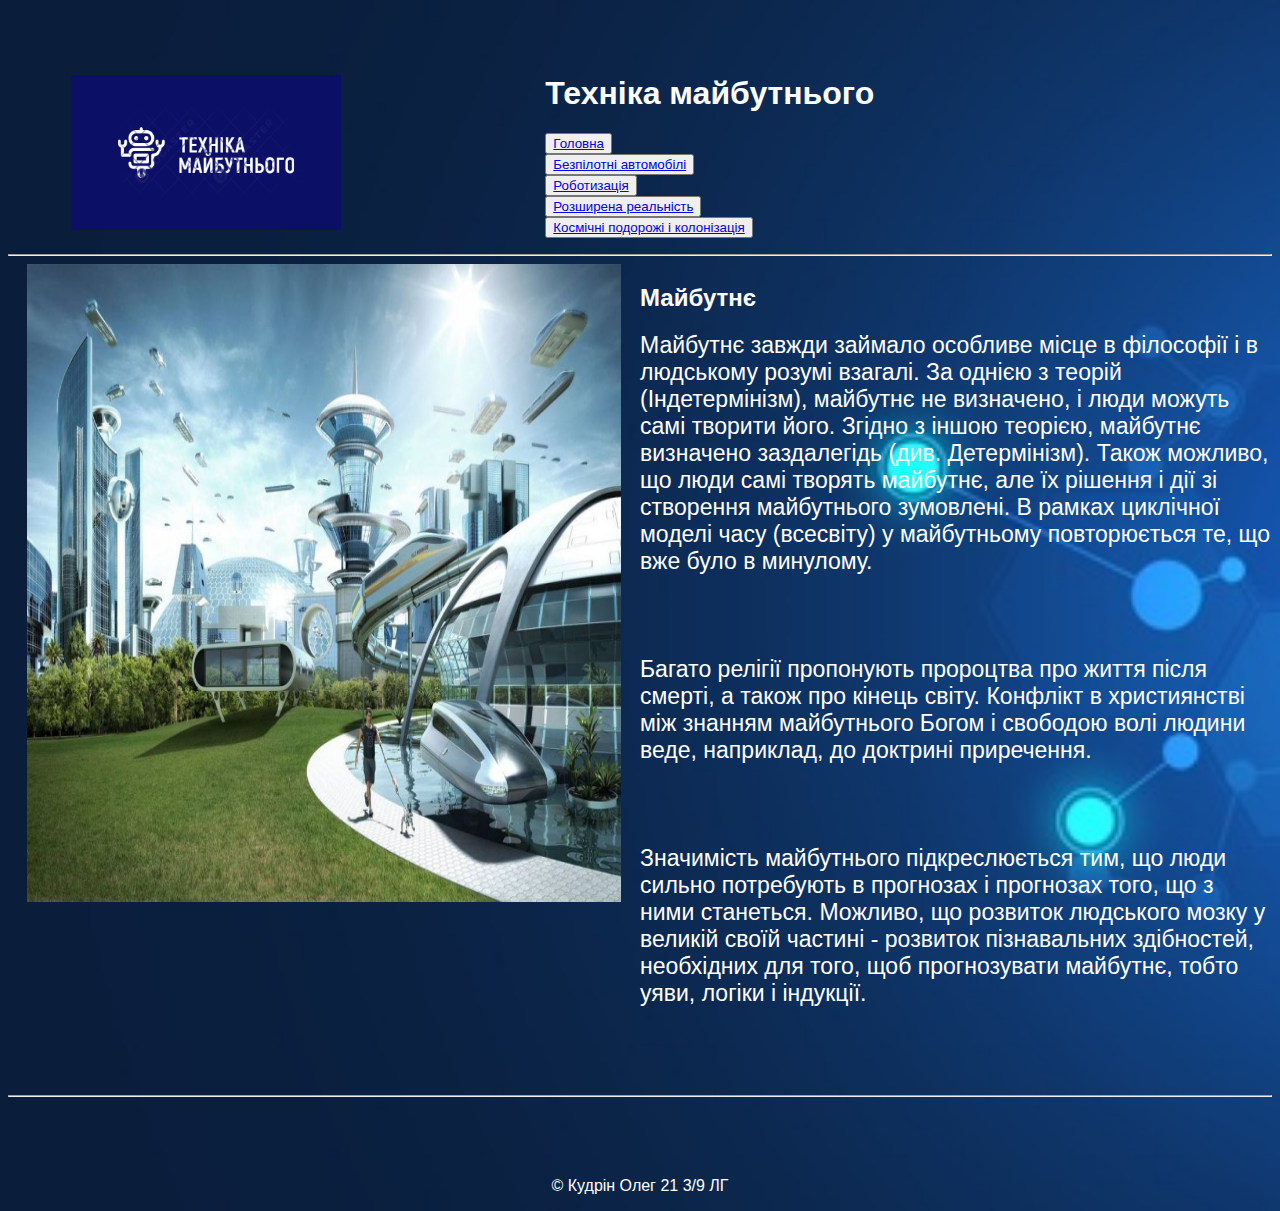
<file: index.html>
<!DOCTYPE>
<html>
<head>
<meta charset="utf-8">
<title>Техніка майбутнього</title>
<link rel="stylesheet" href="style.css">
</head>
<body background="Fon.jpg">
<header>
<div class="logo">
<img src="Logotip.png" alt="logo">
   <h1>Техніка майбутнього</h1>
</div>
<nav>
<ul type="none" class="menu">

<li><button><a href="index.html">Головна</a></button></li>
<li ><button><a href="bespilotnyye avtomobili.html">Безпілотні автомобілі</a></button></li>
<li><button><a href="robotyzatsyya.html">Роботизація</a></button></li>
<li><button><a href="rasshirenaya realnost.html">Розширена реальність</a></button></li>
<li><button><a href="kosmicheskiye puteshestviya i kolonizatsiya.html">Космічні подорожі і колонізація</a></button></li>
</ul>
</nav>
</header>
<hr>
<aside>
<img src="bbbb.jpg" width="700px" height="450px">
</aside>
<main class = "text">
<h2>Майбутнє</h2>
            <p><big><big>Майбутнє завжди займало особливе місце в філософії і в людському розумі взагалі. За однією з теорій (Індетермінізм), майбутнє не визначено, і люди можуть самі творити його. Згідно з іншою теорією, майбутнє визначено заздалегідь (див. Детермінізм). Також можливо, що люди самі творять майбутнє, але їх рішення і дії зі створення майбутнього зумовлені. В рамках циклічної моделі часу (всесвіту) у майбутньому повторюється те, що вже було в минулому.
            <br></br>
<br></br>
Багато релігії пропонують пророцтва про життя після смерті, а також про кінець світу. Конфлікт в християнстві між знанням майбутнього Богом і свободою волі людини веде, наприклад, до доктрині приречення.
<br></br>
            <br></br>Значимість майбутнього підкреслюється тим, що люди сильно потребують в прогнозах і прогнозах того, що з ними станеться. Можливо, що розвиток людського мозку у великій своїй частині - розвиток пізнавальних здібностей, необхідних для того, щоб прогнозувати майбутнє, тобто уяви, логіки і індукції.
</big></big></p>
<br></br>
<br></br>
</main>
<hr>
<footer>
<p class="footer">&copy; Кудрін Олег 21 3/9 ЛГ</p>
</footer>
</body>
</html>
</file>
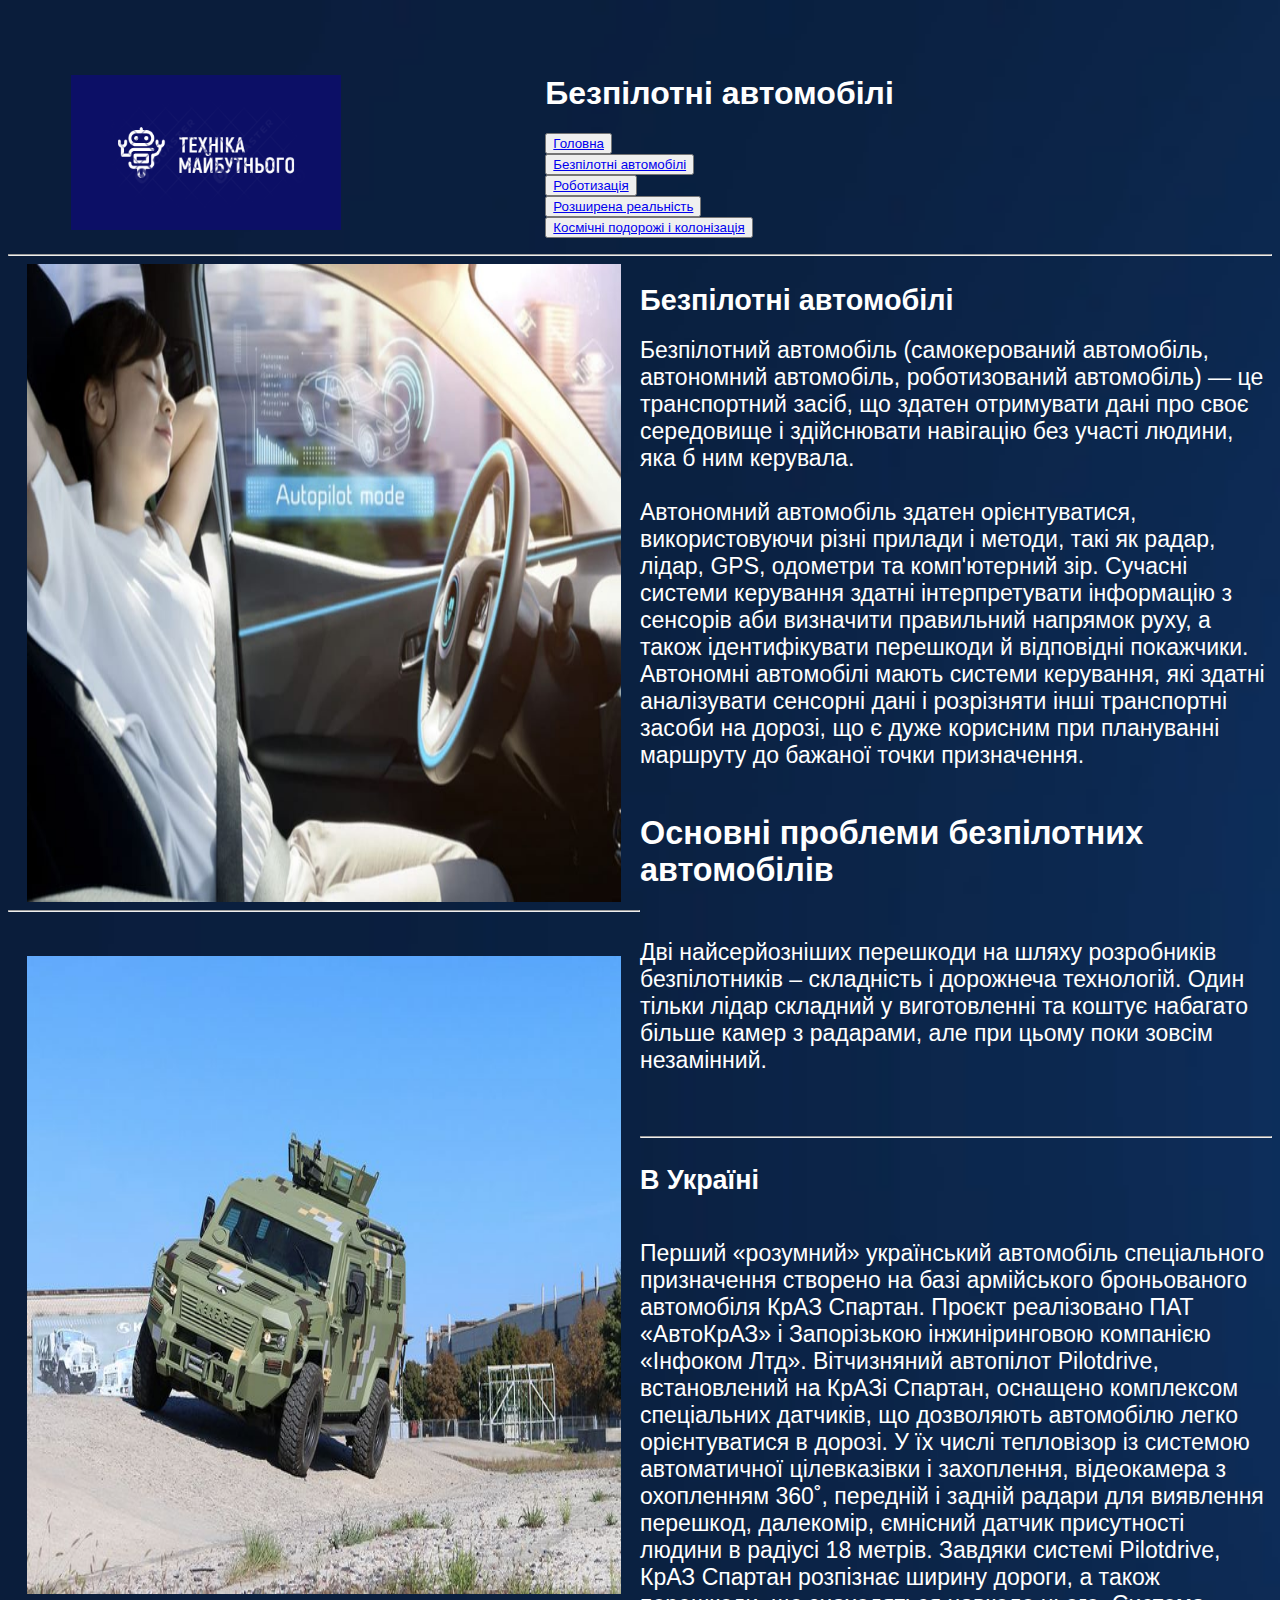
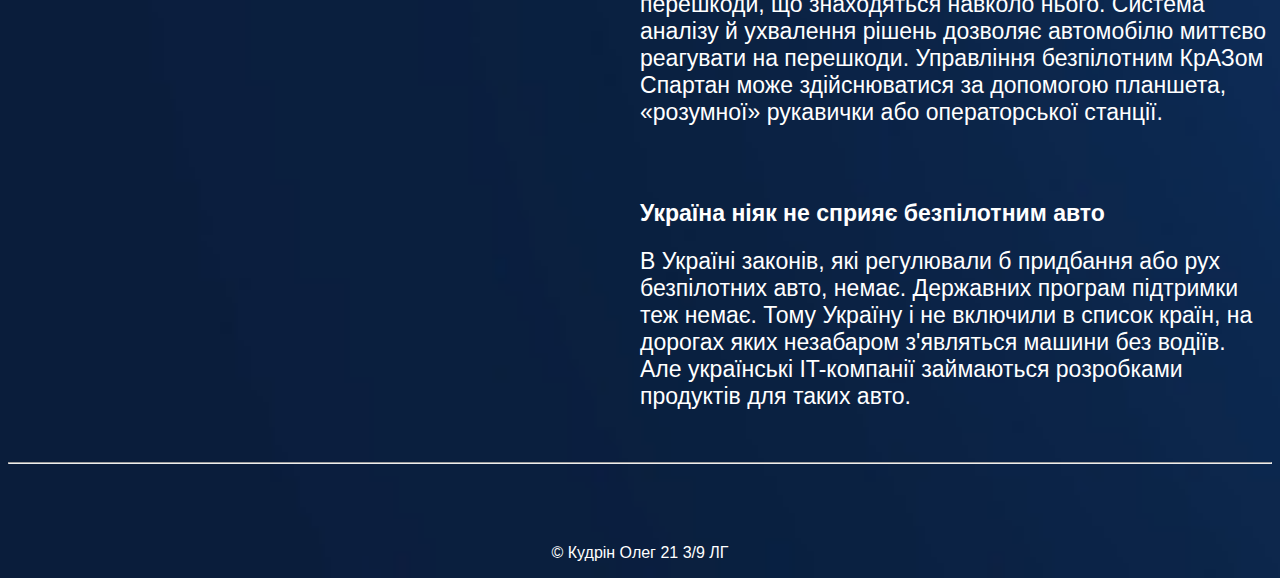
<file: bespilotnyye avtomobili.html>
<!DOCTYPE>
<html>
<head>
<meta charset="utf-8">
<title>Безпілотні автомобілі</title>
<link rel="stylesheet" href="style.css">
</head>
<body background="Fon.jpg">
<header>
<div class="logo">
<img src="Logotip.png" alt="logo">
   <h1>Безпілотні автомобілі</h1>
</div>
<nav>
<ul type="none" class="menu">
<li><button><a href="index.html">Головна</a></button></li>
<li ><button><a href="bespilotnyye avtomobili.html">Безпілотні автомобілі</a></button></li>
<li><button><a href="robotyzatsyya.html">Роботизація</a></button></li>
<li><button><a href="rasshirenaya realnost.html">Розширена реальність</a></button></li>
<li><button><a href="kosmicheskiye puteshestviya i kolonizatsiya.html">Космічні подорожі і колонізація</a></button></li>
</ul>
</nav>
</header>
<hr>
<aside>
<img src="car2.jpg" width="680px" height="410px">
<hr>
<br></br>
<img src="kraz.jpg" width="680px" height="410px">
</aside>
<main class = "text">
<h2><big>Безпілотні автомобілі</big></h2>
            <p><big><big>Безпілотний автомобіль (самокерований автомобіль, автономний автомобіль, роботизований автомобіль) — це транспортний засіб, що здатен отримувати дані про своє середовище і здійснювати навігацію без участі людини, яка б ним керувала.
            <br></br>
Автономний автомобіль здатен орієнтуватися, використовуючи різні прилади і методи, такі як радар, лідар, GPS, одометри та комп'ютерний зір. Сучасні системи керування здатні інтерпретувати інформацію з сенсорів аби визначити правильний напрямок руху, а також ідентифікувати перешкоди й відповідні покажчики. Автономні автомобілі мають системи керування, які здатні аналізувати сенсорні дані і розрізняти інші транспортні засоби на дорозі, що є дуже корисним при плануванні маршруту до бажаної точки призначення.
<br></br>
<h3><big>Основні проблеми безпілотних автомобілів</big></h3>
<p><br>Дві найсерйозніших перешкоди на шляху розробників безпілотників – складність і дорожнеча технологій. Один тільки лідар складний у виготовленні та коштує набагато більше камер з радарами, але при цьому поки зовсім незамінний.
</p></br>
<hr>
    <h3>В Україні</h3>
</big></big></p>
<p><br><big><big>Перший «розумний» український автомобіль спеціального призначення створено на базі армійського броньованого автомобіля КрАЗ Спартан. Проєкт реалізовано ПАТ «АвтоКрАЗ» і Запорізькою інжиніринговою компанією «Інфоком Лтд».

            Вітчизняний автопілот Pilotdrive, встановлений на КрАЗі Спартан, оснащено комплексом спеціальних датчиків, що дозволяють автомобілю легко орієнтуватися в дорозі. У їх числі тепловізор із системою автоматичної цілевказівки і захоплення, відеокамера з охопленням 360˚, передній і задній радари для виявлення перешкод, далекомір, ємнісний датчик присутності людини в радіусі 18 метрів. Завдяки системі Pilotdrive, КрАЗ Спартан розпізнає ширину дороги, а також перешкоди, що знаходяться навколо нього. Система аналізу й ухвалення рішень дозволяє автомобілю миттєво реагувати на перешкоди.

            Управління безпілотним КрАЗом Спартан може здійснюватися за допомогою планшета, «розумної» рукавички або операторської станції.</br></big></big></p>
<br></br>
<h4><big><big>Україна ніяк не сприяє безпілотним авто</big></big></h4>
<p><big><big>В Україні законів, які регулювали б придбання або рух безпілотних авто, немає. Державних програм підтримки теж немає. Тому Україну і не включили в список країн, на дорогах яких незабаром з'являться машини без водіїв. Але українські IT-компанії займаються розробками продуктів для таких авто.</big></big></p>
<br></br>
</main>
<hr>
<footer>
<p class="footer">&copy; Кудрін Олег 21 3/9 ЛГ</p>
</footer>
</body>
</html>
</file>
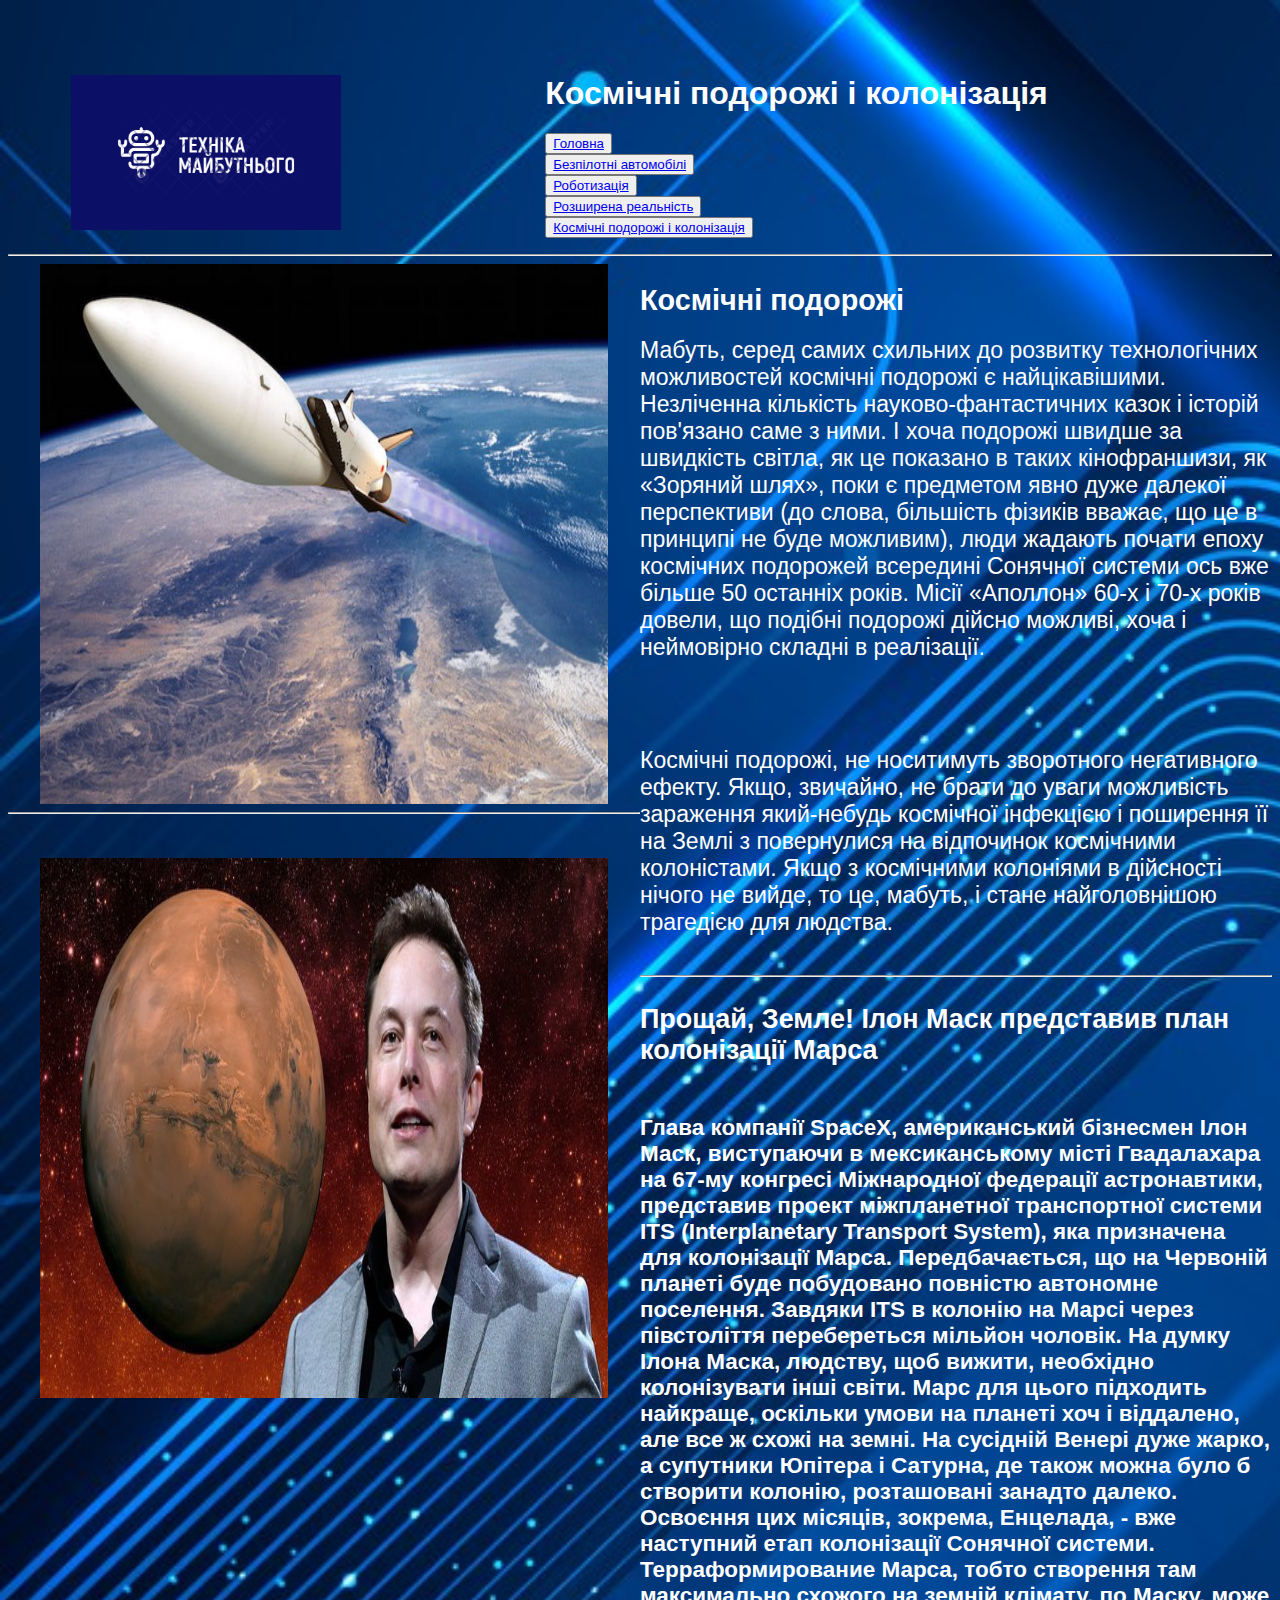
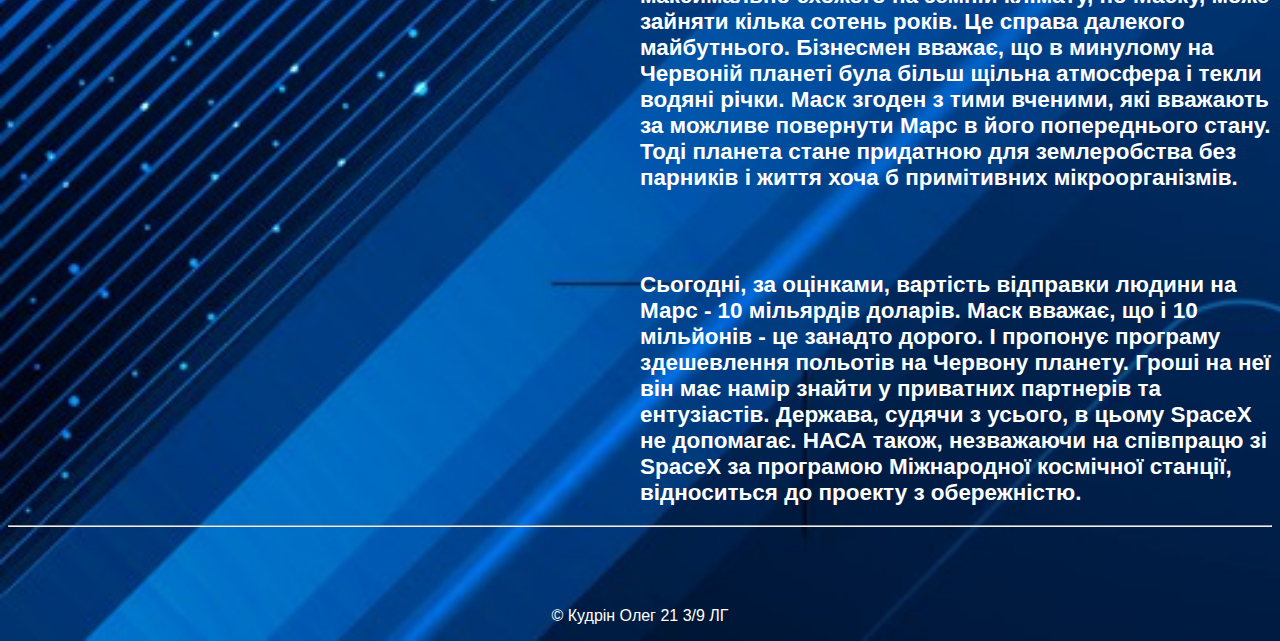
<file: kosmicheskiye puteshestviya i kolonizatsiya.html>
<!DOCTYPE>
<html>
<head>
<meta charset="utf-8">
<title>Космічні подорожі і колонізація</title>
<link rel="stylesheet" href="style3.css">
</head>
<body background="Fon4.jpg">
<header>
<div class="logo">
<img src="Logotip.png" alt="logo">
   <h1>Космічні подорожі і колонізація</h1>
</div>
<nav>
<ul type="none" class="menu">
<li><button><a href="index.html">Головна</a></button></li>
<li ><button><a href="bespilotnyye avtomobili.html">Безпілотні автомобілі</a></button></li>
<li><button><a href="robotyzatsyya.html">Роботизація</a></button></li>
<li><button><a href="rasshirenaya realnost.html">Розширена реальність</a></button></li>
<li><button><a href="kosmicheskiye puteshestviya i kolonizatsiya.html">Космічні подорожі і колонізація</a></button></li>
</ul>
</nav>
</header>
<hr>
<aside>
<img src="raketa.jpg" width="680px" height="410px">
<hr>
<br></br>
<img src="Mask.jpg" width="680px" height="410px">
</aside>
<main class = "text">
<h2><big>Космічні подорожі</big></h2>
            <p><big><big>Мабуть, серед самих схильних до розвитку технологічних можливостей космічні подорожі є найцікавішими. Незліченна кількість науково-фантастичних казок і історій пов'язано саме з ними. І хоча подорожі швидше за швидкість світла, як це показано в таких кінофраншизи, як «Зоряний шлях», поки є предметом явно дуже далекої перспективи (до слова, більшість фізиків вважає, що це в принципі не буде можливим), люди жадають почати епоху космічних подорожей всередині Сонячної системи ось вже більше 50 останніх років. Місії «Аполлон» 60-х і 70-х років довели, що подібні подорожі дійсно можливі, хоча і неймовірно складні в реалізації.
<p><br>
</p></br>Космічні подорожі, не носитимуть зворотного негативного ефекту. Якщо, звичайно, не брати до уваги можливість зараження який-небудь космічної інфекцією і поширення її на Землі з повернулися на відпочинок космічними колоністами. Якщо з космічними колоніями в дійсності нічого не вийде, то це, мабуть, і стане найголовнішою трагедією для людства. <br></br>
<hr>
   <h3>Прощай, Земле! Ілон Маск представив план колонізації Марса<h3>
</big></big></p>
<p><br><big>Глава компанії SpaceX, американський бізнесмен Ілон Маск, виступаючи в мексиканському місті Гвадалахара на 67-му конгресі Міжнародної федерації астронавтики, представив проект міжпланетної транспортної системи ITS (Interplanetary Transport System), яка призначена для колонізації Марса. Передбачається, що на Червоній планеті буде побудовано повністю автономне поселення. Завдяки ITS в колонію на Марсі через півстоліття перебереться мільйон чоловік.

          На думку Ілона Маска, людству, щоб вижити, необхідно колонізувати інші світи. Марс для цього підходить найкраще, оскільки умови на планеті хоч і віддалено, але все ж схожі на земні. На сусідній Венері дуже жарко, а супутники Юпітера і Сатурна, де також можна було б створити колонію, розташовані занадто далеко. Освоєння цих місяців, зокрема, Енцелада, - вже наступний етап колонізації Сонячної системи.

            Терраформирование Марса, тобто створення там максимально схожого на земній клімату, по Маску, може зайняти кілька сотень років. Це справа далекого майбутнього. Бізнесмен вважає, що в минулому на Червоній планеті була більш щільна атмосфера і текли водяні річки. Маск згоден з тими вченими, які вважають за можливе повернути Марс в його попереднього стану. Тоді планета стане придатною для землеробства без парників і життя хоча б примітивних мікроорганізмів.</br></big></p>
<br></br>
<p><big>Сьогодні, за оцінками, вартість відправки людини на Марс - 10 мільярдів доларів. Маск вважає, що і 10 мільйонів - це занадто дорого. І пропонує програму здешевлення польотів на Червону планету. Гроші на неї він має намір знайти у приватних партнерів та ентузіастів. Держава, судячи з усього, в цьому SpaceX не допомагає. НАСА також, незважаючи на співпрацю зі SpaceX за програмою Міжнародної космічної станції, відноситься до проекту з обережністю.</p></big>
</main>
<hr>
<footer>
<p class="footer">&copy; Кудрін Олег 21 3/9 ЛГ</p>
</footer>
</body>
</html>
</file>
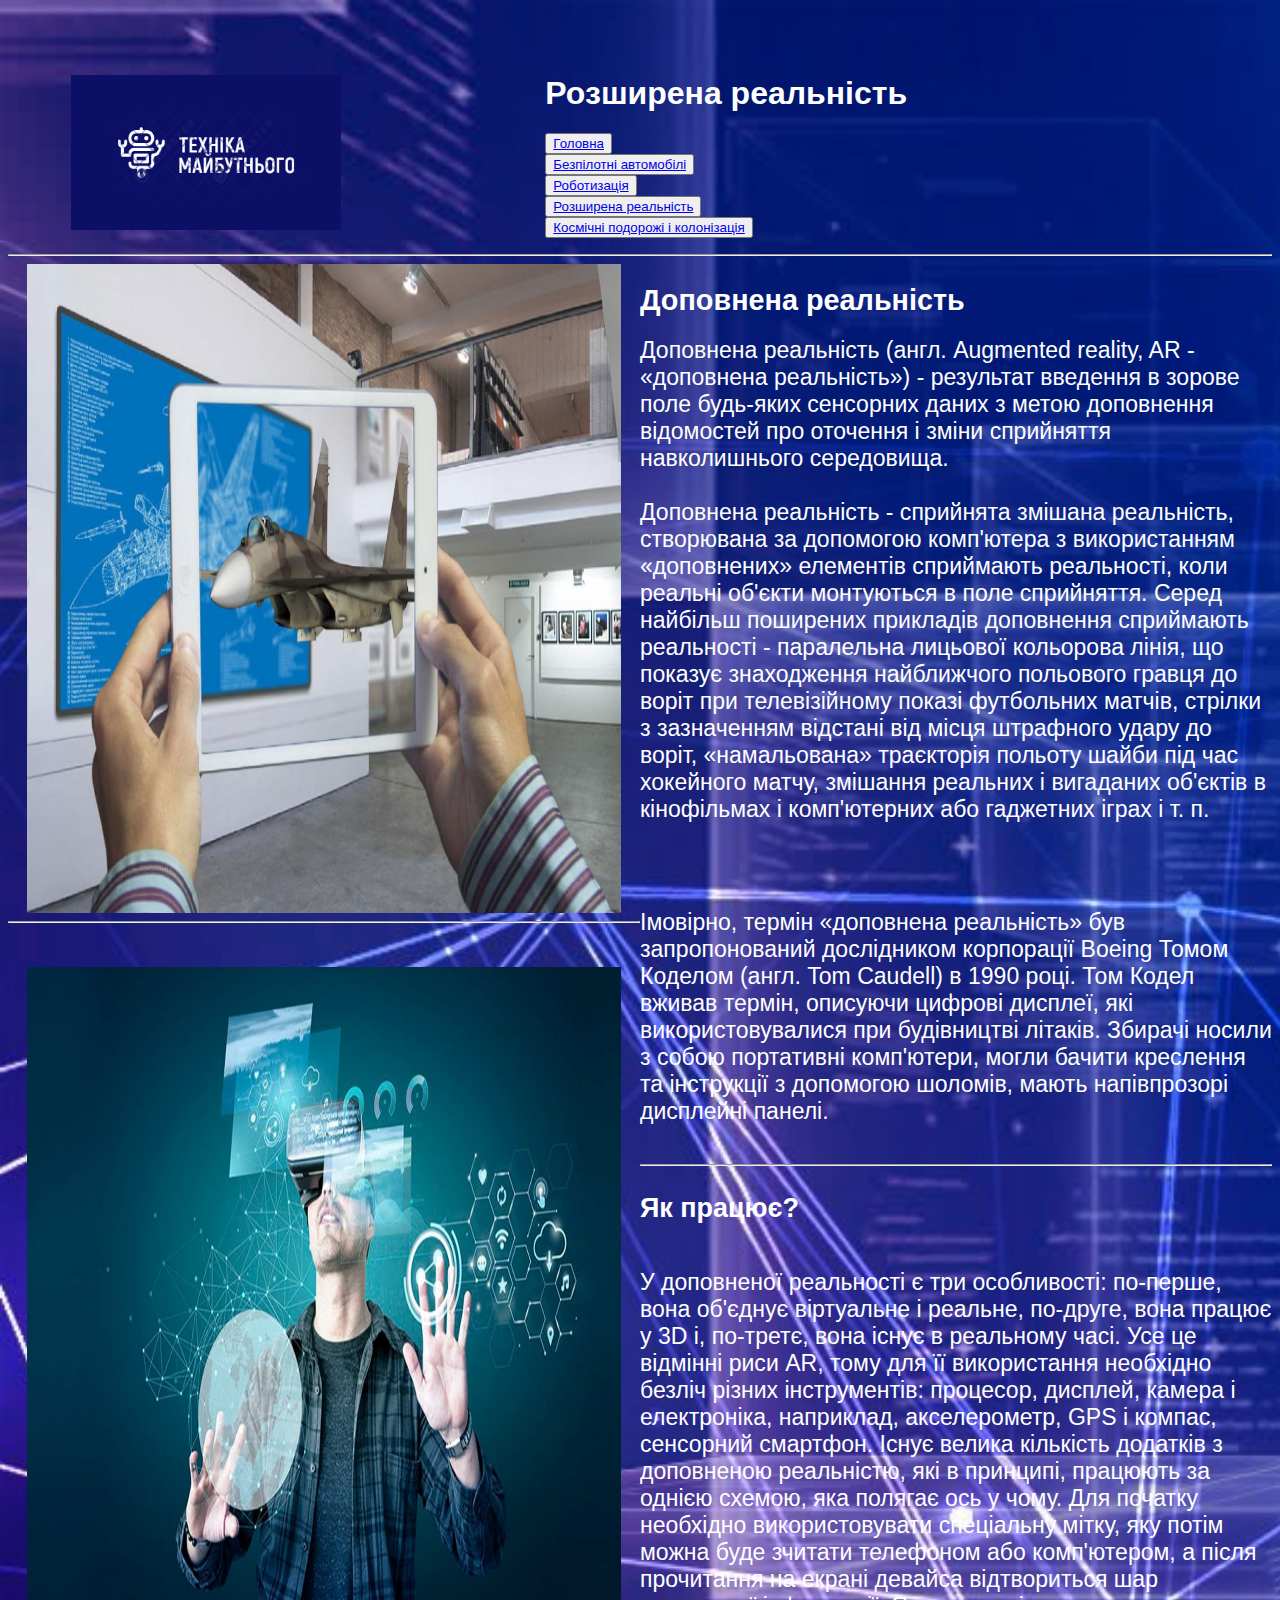
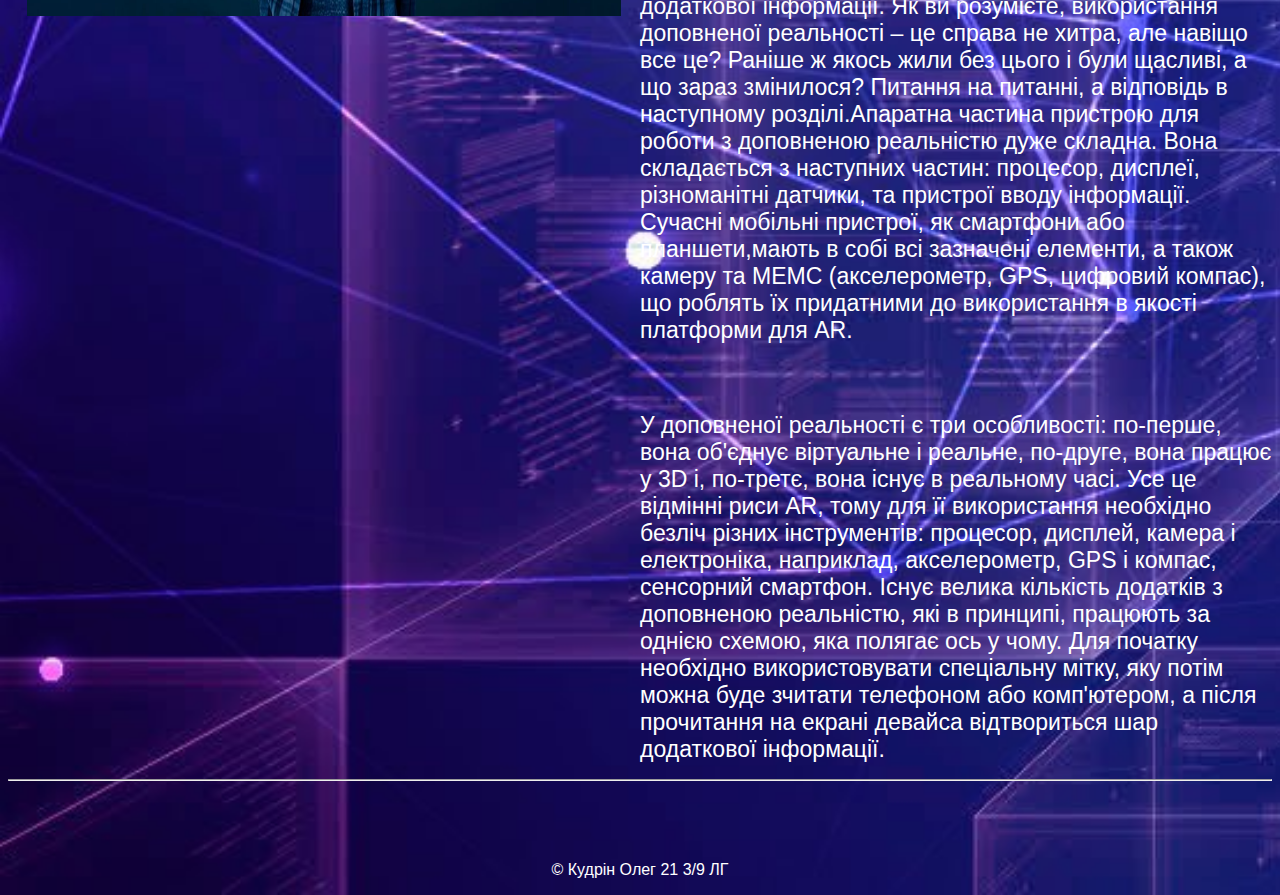
<file: rasshirenaya realnost.html>
<!DOCTYPE>
<html>
<head>
<meta charset="utf-8">
<title>Розширена реальність</title>
<link rel="stylesheet" href="style2.css">
</head>
<body background="Fon2.jpg">
<header>
<div class="logo">
<img src="Logotip.png" alt="logo">
   <h1>Розширена реальність</h1>
</div>
<nav>
<ul type="none" class="menu">
<li><button><a href="index.html">Головна</a></button></li>
<li ><button><a href="bespilotnyye avtomobili.html">Безпілотні автомобілі</a></button></li>
<li><button><a href="robotyzatsyya.html">Роботизація</a></button></li>
<li><button><a href="rasshirenaya realnost.html">Розширена реальність</a></button></li>
<li><button><a href="kosmicheskiye puteshestviya i kolonizatsiya.html">Космічні подорожі і колонізація</a></button></li>
</ul>
</nav>
</header>
<hr>
<aside>
<img src="real3.jpg" width="680px" height="410px">
<hr>
<br></br>
<img src="real7.jpeg" width="680px" height="410px">
</aside>
<main class = "text">
<h2><big>Доповнена реальність</big></h2>
            <p><big><big>Доповнена реальність (англ. Augmented reality, AR - «доповнена реальність») - результат введення в зорове поле будь-яких сенсорних даних з метою доповнення відомостей про оточення і зміни сприйняття навколишнього середовища.
            <br></br>
Доповнена реальність - сприйнята змішана реальність, створювана за допомогою комп'ютера з використанням «доповнених» елементів сприймають реальності, коли реальні об'єкти монтуються в поле сприйняття.

            Серед найбільш поширених прикладів доповнення сприймають реальності - паралельна лицьової кольорова лінія, що показує знаходження найближчого польового гравця до воріт при телевізійному показі футбольних матчів, стрілки з зазначенням відстані від місця штрафного удару до воріт, «намальована» траєкторія польоту шайби під час хокейного матчу, змішання реальних і вигаданих об'єктів в кінофільмах і комп'ютерних або гаджетних іграх і т. п.
<p><br>
</p></br>Імовірно, термін «доповнена реальність» був запропонований дослідником корпорації Boeing Томом Коделом (англ. Tom Caudell) в 1990 році. Том Кодел вживав термін, описуючи цифрові дисплеї, які використовувалися при будівництві літаків. Збирачі носили з собою портативні комп'ютери, могли бачити креслення та інструкції з допомогою шоломів, мають напівпрозорі дисплейні панелі.
<br></br>
<hr>
   <h3>Як працює?</h3>
</big></big></p>
<p><br><big><big>У доповненої реальності є три особливості: по-перше, вона об'єднує віртуальне і реальне, по-друге, вона працює у 3D і, по-третє, вона існує в реальному часі. Усе це відмінні риси AR, тому для її використання необхідно безліч різних інструментів: процесор, дисплей, камера і електроніка, наприклад, акселерометр, GPS і компас, сенсорний смартфон.

          Існує велика кількість додатків з доповненою реальністю, які в принципі, працюють за однією схемою, яка полягає ось у чому. Для початку необхідно використовувати спеціальну мітку, яку потім можна буде зчитати телефоном або комп'ютером, а після прочитання на екрані девайса відтвориться шар додаткової інформації.

            Як ви розумієте, використання доповненої реальності – це справа не хитра, але навіщо все це? Раніше ж якось жили без цього і були щасливі, а що зараз змінилося? Питання на питанні, а відповідь в наступному розділі.Апаратна частина пристрою для роботи з доповненою реальністю дуже складна. Вона складається з наступних частин: процесор, дисплеї, різноманітні датчики, та пристрої вводу інформації. Сучасні мобільні пристрої, як смартфони або планшети,мають в собі всі зазначені елементи, а також камеру та МЕМС (акселерометр, GPS, цифровий компас), що роблять їх придатними до використання в якості платформи для AR.</br></big></big></p>
<br></br>
<p><big><big>У доповненої реальності є три особливості: по-перше, вона об'єднує віртуальне і реальне, по-друге, вона працює у 3D і, по-третє, вона існує в реальному часі. Усе це відмінні риси AR, тому для її використання необхідно безліч різних інструментів: процесор, дисплей, камера і електроніка, наприклад, акселерометр, GPS і компас, сенсорний смартфон.

            Існує велика кількість додатків з доповненою реальністю, які в принципі, працюють за однією схемою, яка полягає ось у чому. Для початку необхідно використовувати спеціальну мітку, яку потім можна буде зчитати телефоном або комп'ютером, а після прочитання на екрані девайса відтвориться шар додаткової інформації.</p></big></big>
</main>
<hr>
<footer>
<p class="footer">&copy; Кудрін Олег 21 3/9 ЛГ</p>
</footer>
</body>
</html>
</file>
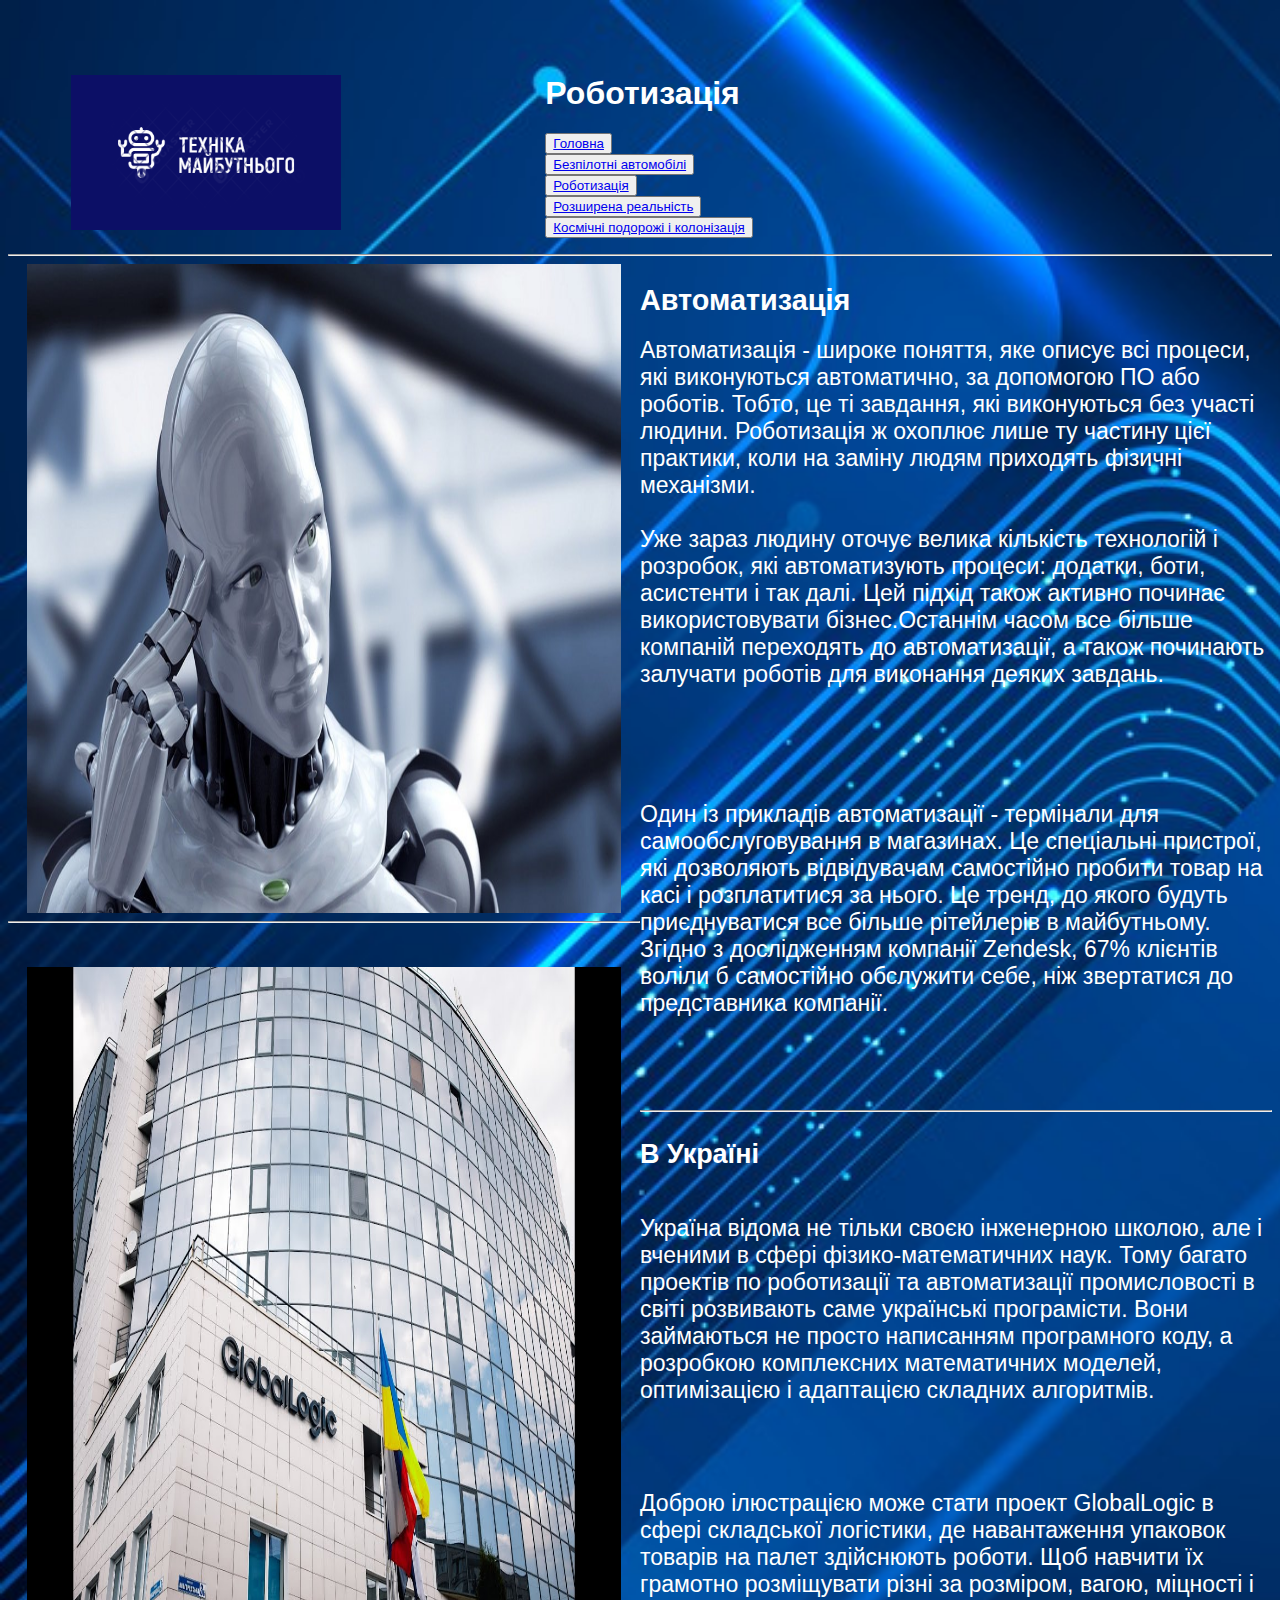
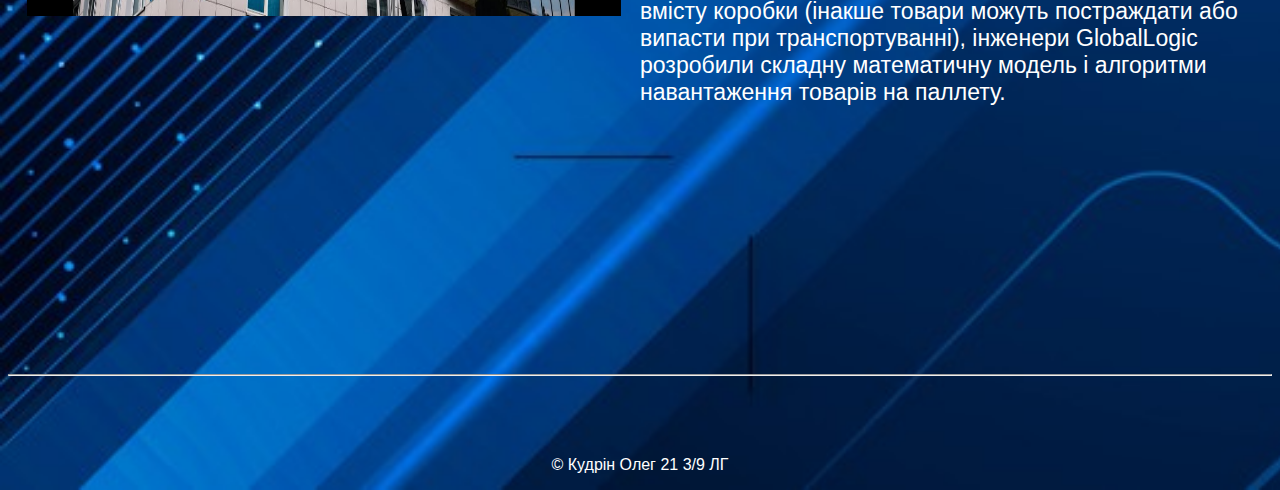
<file: robotyzatsyya.html>
<!DOCTYPE>
<html>
<head>
<meta charset="utf-8">
<title>Роботизація</title>
<link rel="stylesheet" href="style1.css">
</head>
<body background="Fon.jpg">
<header>
<div class="logo">
<img src="Logotip.png" alt="logo">
   <h1>Роботизація</h1>
</div>
<nav>
<ul type="none" class="menu">
<li><button><a href="index.html">Головна</a></button></li>
<li ><button><a href="bespilotnyye avtomobili.html">Безпілотні автомобілі</a></button></li>
<li><button><a href="robotyzatsyya.html">Роботизація</a></button></li>
<li><button><a href="rasshirenaya realnost.html">Розширена реальність</a></button></li>
<li><button><a href="kosmicheskiye puteshestviya i kolonizatsiya.html">Космічні подорожі і колонізація</a></button></li>
</ul>
</nav>
</header>
<hr>
<aside>
<img src="robot4.jpg" width="680px" height="410px">
<hr>
<br></br>
<img src="Global2.jpg" width="680px" height="410px">
</aside>
<main class = "text">
<h2><big>Автоматизація</big></h2>
            <p><big><big>Автоматизація - широке поняття, яке описує всі процеси, які виконуються автоматично, за допомогою ПО або роботів. Тобто, це ті завдання, які виконуються без участі людини. Роботизація ж охоплює лише ту частину цієї практики, коли на заміну людям приходять фізичні механізми.
            <br></br>
Уже зараз людину оточує велика кількість технологій і розробок, які автоматизують процеси: додатки, боти, асистенти і так далі. Цей підхід також активно починає використовувати бізнес.Останнім часом все більше компаній переходять до автоматизації, а також починають залучати роботів для виконання деяких завдань.
<br></br>
<p><br>
</p></br>Один із прикладів автоматизації - термінали для самообслуговування в магазинах. Це спеціальні пристрої, які дозволяють відвідувачам самостійно пробити товар на касі і розплатитися за нього. Це тренд, до якого будуть приєднуватися все більше рітейлерів в майбутньому. Згідно з дослідженням компанії Zendesk, 67% клієнтів воліли б самостійно обслужити себе, ніж звертатися до представника компанії.
<br></br>
<br></br>
<hr>
    <h3>В Україні</h3>
</big></big></p>
<p><br><big><big>Україна відома не тільки своєю інженерною школою, але і вченими в сфері фізико-математичних наук. Тому багато проектів по роботизації та автоматизації промисловості в світі розвивають саме українські програмісти. Вони займаються не просто написанням програмного коду, а розробкою комплексних математичних моделей, оптимізацією і адаптацією складних алгоритмів.</br></big></big></p>
<br></br>
<p><br><big><big>Доброю ілюстрацією може стати проект GlobalLogic в сфері складської логістики, де навантаження упаковок товарів на палет здійснюють роботи. Щоб навчити їх грамотно розміщувати різні за розміром, вагою, міцності і вмісту коробки (інакше товари можуть постраждати або випасти при транспортуванні), інженери GlobalLogic розробили складну математичну модель і алгоритми навантаження товарів на паллету.</br></big></big></p>
<br></br>
<br></br>
<br></br>
<br></br>
<br></br>
<br></br>
<br></br>
</main>
<hr>
<footer>
<p class="footer">&copy; Кудрін Олег 21 3/9 ЛГ</p>
</footer>
</body>
</html>
</file>
<file: style.css>
aside,main {
width: 50%;
float: left;
}
aside img{
display: block;
height: 638px ;
width: 94%;
margin: 0 auto;
}
footer {
font: 12pt sans-serif;
margin-top: 80px;
text-align: center;
}
.logo {
width: 95%;
margin-left: 5%;
margin-top: 75px;
}
.logo img {
float: left;
margin-right: 17%;
width: 270px;
height: 155px;
}
body {
background: url(Fon.jpg);
background-size: cover;
font: 12pt sans-serif;
color: white;
}
</file>
<file: style3.css>
aside,main {
width: 50%;
float: left;
}
aside img{
display: block;
height: 540px ;
width: 90%;
margin: 0 auto;
}
footer {
font: 12pt sans-serif;
margin-top: 80px;
text-align: center;
}
.logo {
width: 95%;
margin-left: 5%;
margin-top: 75px;
}
.logo img {
float: left;
margin-right: 17%;
width: 270px;
height: 155px;
}
body {
background: url(Fon4.jpg);
background-size: cover;
font: 12pt sans-serif;
color: white;
}
</file>
<file: style2.css>
aside,main {
width: 50%;
float: left;
}
aside img{
display: block;
height: 649px ;
width: 94%;
margin: 0 auto;
}
footer {
font: 12pt sans-serif;
margin-top: 80px;
text-align: center;
}
.logo {
width: 95%;
margin-left: 5%;
margin-top: 75px;
}
.logo img {
float: left;
margin-right: 17%;
width: 270px;
height: 155px;
}
body {
background: url(Fon2.jpg);
background-size: cover;
font: 12pt sans-serif;
color: white;
}
</file>
<file: style1.css>
aside,main {
width: 50%;
float: left;
}
aside img{
display: block;
height: 649px ;
width: 94%;
margin: 0 auto;
}
footer {
font: 12pt sans-serif;
margin-top: 80px;
text-align: center;
}
.logo {
width: 95%;
margin-left: 5%;
margin-top: 75px;
}
.logo img {
float: left;
margin-right: 17%;
width: 270px;
height: 155px;
}
body {
background: url(Fon4.jpg);
background-size: cover;
font: 12pt sans-serif;
color: white;
}
</file>
